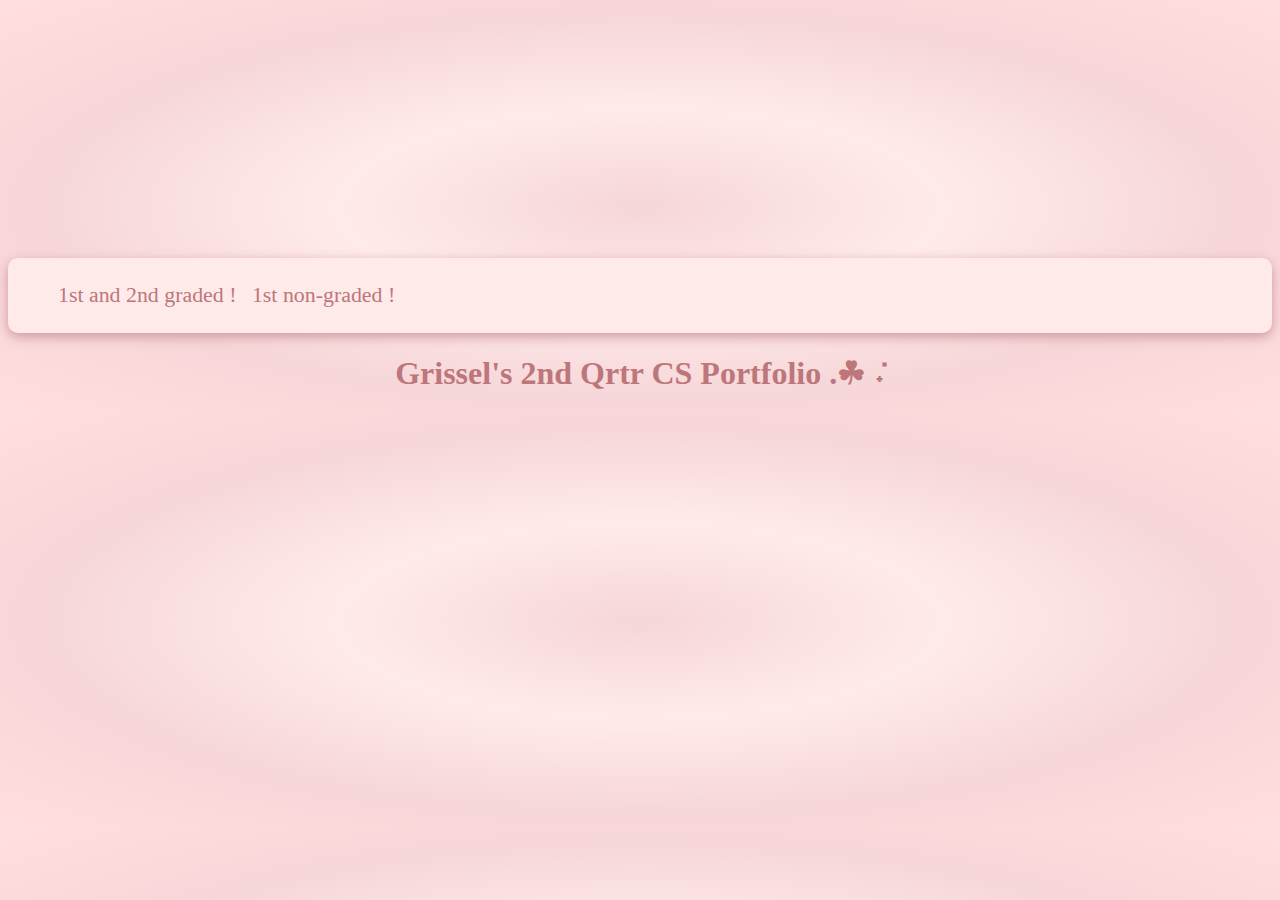
<file: index.html>
<!DOCTYPE html>
<html lang="eng">
<head>
    <meta charset="UTF-8">
    <meta viewport content="width=device-width, initial-scale=1.0">
    <title>Gris' Website 𐔌՞. .՞𐦯 !</title>
    <link rel="icon" type = "image/png" href = "./assets/indexicon.png">
    <style>
        body {
            font-family: 'georgia', serif;
            background:repeating-radial-gradient(#f6d6d8, #ffeaea, #f6d6d8, #ffdede);
        }
        #uppermargin {
            background: url('https://i.pinimg.com/736x/11/16/fa/1116fa682579d746f1b02787b2234c4a.jpg');
            width: 100%;
            height: 250px;
            top: 0;
            bottom: 0;
            border-radius: 20px/20px;
        }
        header {
            background: #ffeaea;
            border-radius: 10px;
            padding: 25px 50px;
            box-shadow: 0 4px 12px #d1999d;
            
        }
        [href="./public/2Q1GCesiumPagulayan.html"] {
            color:#bd767a;
            font-size: 1.367em;
            text-align: left;
            margin-right: 10px;
        }
        [href="./public/Q21NGCesiumPagulayan.html"] {
            color:#bd767a;
            font-size: 1.367em;
            text-align: left;
            margin-right: 10px;
        }
        a:hover {
            color: #f6d6d8;
            text-decoration: solid;
            background-color:#bd767a;
        }
        h1 {
            text-align: center;
            color: #bd767a;
        }
    </style>
</head>
<body>
    <div id="uppermargin"></div>
    <header>
        <a href = "./public/2Q1GCesiumPagulayan.html" style="text-decoration:none">1st and 2nd graded ! </a>

        <a href = "./public/Q21NGCesiumPagulayan.html" style="text-decoration:none">1st non-graded !</a>
    </header>

    <h1>Grissel's 2nd Qrtr CS Portfolio .☘︎ ݁˖</h1>
</body>
</html>
</file>
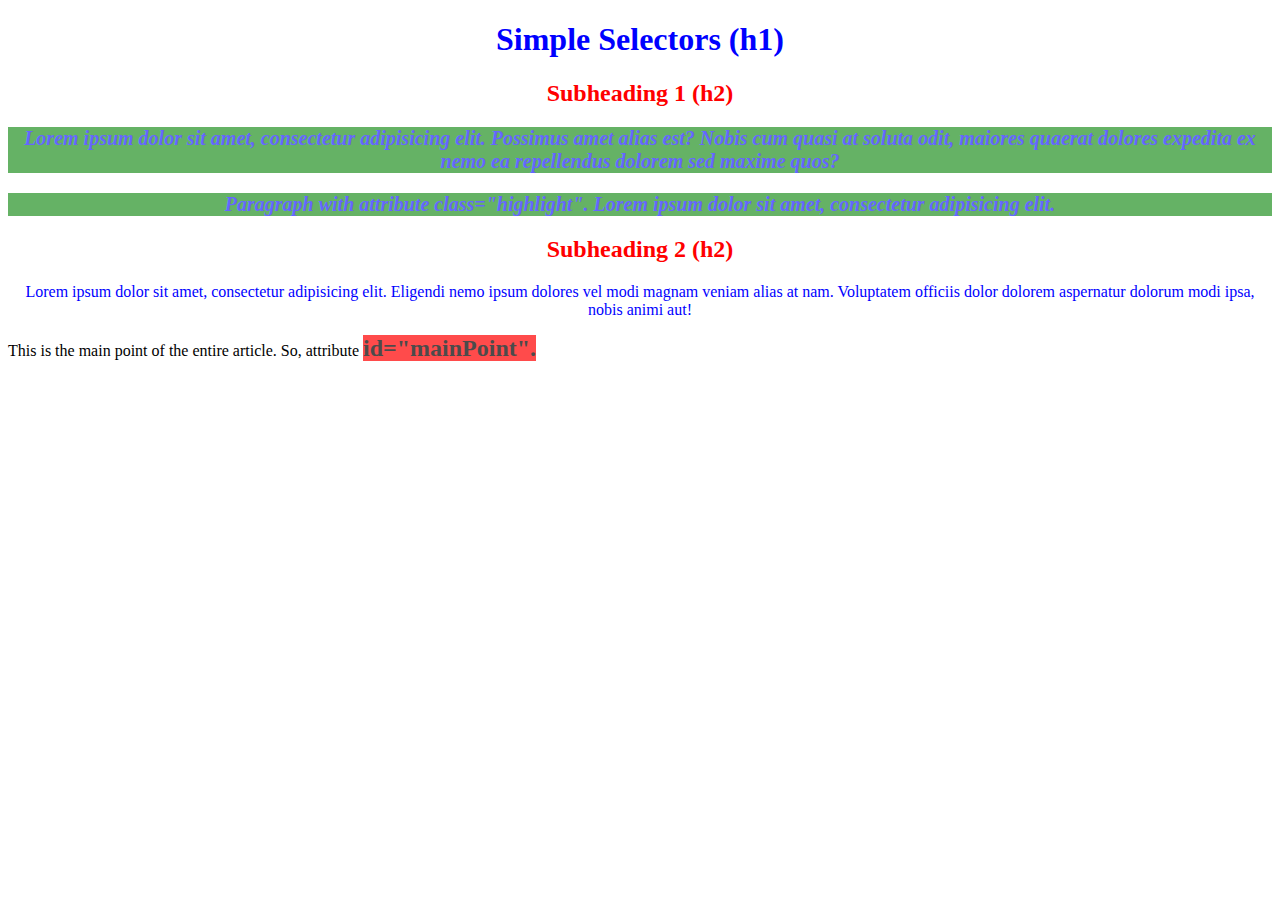
<file: public/Q21NGCesiumPagulayan.html>
<!DOCTYPE html>
<html>
<head>
    <title>Simple Selectors</title>
    <style>
        /* all h2 elements */
        h2 {
         color: red;
         text-align: center;
        }
        
        /* all with class="highlight" */
        p.highlight {
         font-size: 20px;
         font-weight: bold;
         font-style: italic;
         background-color: green;
         opacity: 0.6;
        }
        
        /* element with id="mainPoint" */
        #mainPoint {
         font-size: 24px;
         font-weight: bold;
         background-color: red;
         opacity: 0.7;
        }
        
        /* all p AND h1 elements */
        h1, p{
         color: blue;
         text-align: center;
        }
    </style>
</head>
<body>
    <h1>Simple Selectors (h1)</h1>

    <h2>Subheading 1 (h2)</h2>
    
    <p class="highlight">Lorem ipsum dolor sit amet, consectetur adipisicing elit. Possimus amet alias est? Nobis cum quasi at soluta odit,
    maiores quaerat dolores expedita ex nemo ea repellendus dolorem sed maxime quos?</p>
    
    <p class="highlight">Paragraph with attribute class="highlight".  Lorem ipsum dolor sit amet, consectetur adipisicing elit.</p>
    
    <h2>Subheading 2 (h2)</h2>
    <p>Lorem ipsum dolor sit amet, consectetur adipisicing elit. Eligendi nemo ipsum dolores vel modi magnam veniam alias at nam. Voluptatem officiis
    dolor dolorem aspernatur dolorum modi ipsa, nobis animi aut!</p>
    
    <div>This is the main point of the entire article. So, attribute <span id="mainPoint">id="mainPoint".</span>
    </div>
</body>
</html>
</file>
